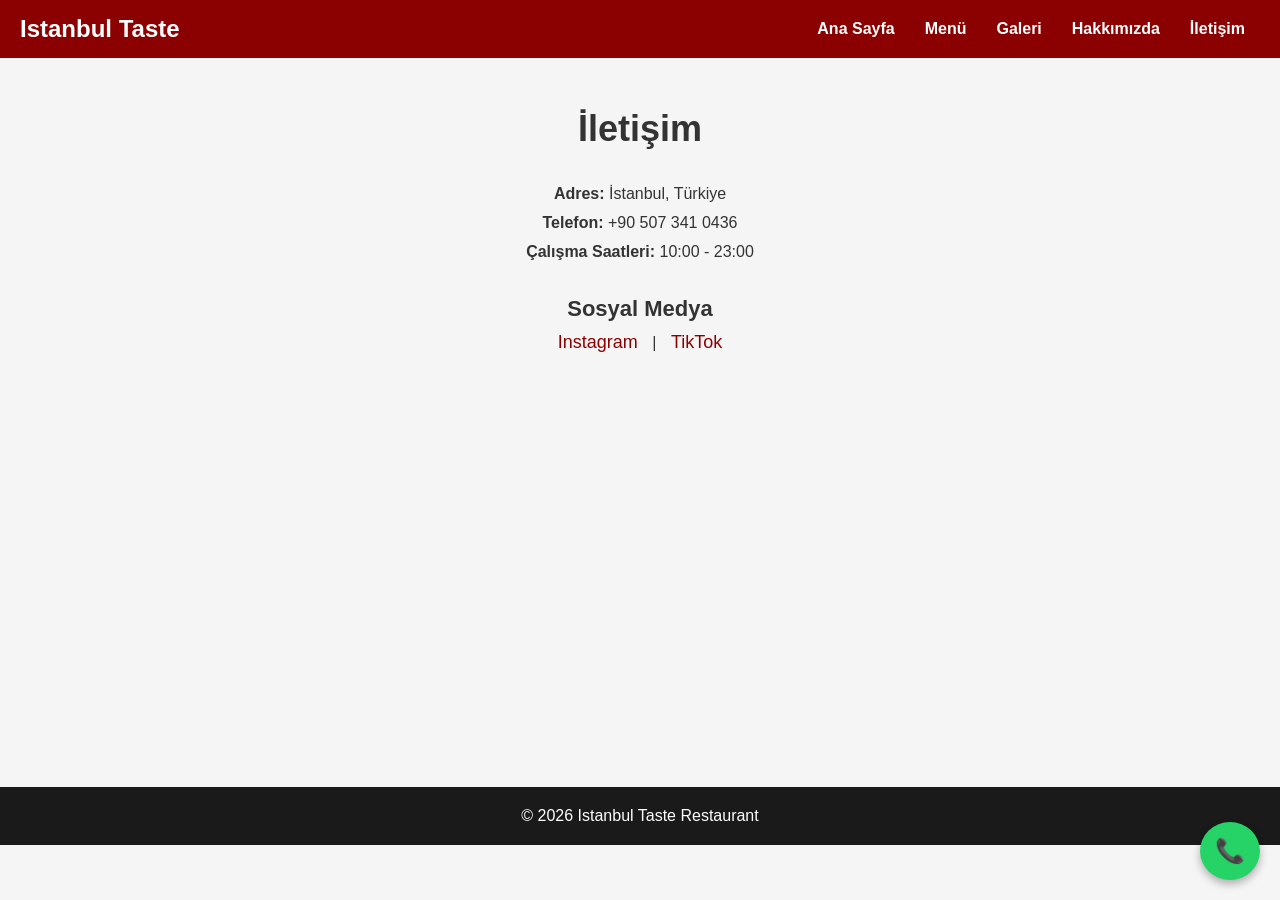
<file: contact.html>
<!DOCTYPE html>
<html lang="tr">
<head>
<meta charset="UTF-8">
<meta name="viewport" content="width=device-width, initial-scale=1.0">
<title>İletişim - Istanbul Taste</title>
<link rel="stylesheet" href="css/style.css">
<style>
/* ===========================
   Genel Ayarlar
=========================== */
body {
    font-family: Arial, sans-serif;
    margin: 0;
    background: #f5f5f5;
}

header {
    background: #8B0000;
    color: white;
    padding: 15px 20px;
}

nav {
    display: flex;
    justify-content: space-between;
    align-items: center;
    flex-wrap: wrap;
}

nav h2 {
    margin: 0;
    font-size: 24px;
}

nav ul {
    display: flex;
    list-style: none;
    margin: 0;
    padding: 0;
    flex-wrap: wrap;
}

nav ul li {
    margin: 0 15px;
}

nav ul li a {
    color: white;
    text-decoration: none;
    font-weight: bold;
    transition: color 0.3s;
}

nav ul li a:hover {
    color: #FFD700;
}

/* ===========================
   İçerik Alanı
=========================== */
.container {
    max-width: 900px;
    margin: auto;
    padding: 50px 20px;
    text-align: center;
}

h1 {
    font-size: 36px;
    margin-bottom: 20px;
}

.info {
    margin-top: 30px;
    line-height: 1.8;
    font-size: 16px;
}

.social {
    margin-top: 30px;
}

.social h3 {
    font-size: 22px;
    margin-bottom: 10px;
}

.social a {
    margin: 0 10px;
    font-size: 18px;
    text-decoration: none;
    color: #8B0000;
    transition: color 0.3s;
}

.social a:hover {
    color: #D4AF37;
}

.map {
    margin-top: 30px;
    border-radius: 10px;
    overflow: hidden;
}

/* ===========================
   Footer
=========================== */
footer {
    background: #1a1a1a;
    color: white;
    text-align: center;
    padding: 20px;
    margin-top: 50px;
}

/* ===========================
   WhatsApp Butonu
=========================== */
.whatsapp {
    position: fixed;
    bottom: 20px;
    right: 20px;
    background: #25D366;
    color: white;
    padding: 15px;
    border-radius: 50%;
    text-decoration: none;
    font-size: 24px;
    display: flex;
    align-items: center;
    justify-content: center;
    box-shadow: 0 4px 8px rgba(0,0,0,0.3);
    transition: transform 0.3s, box-shadow 0.3s;
}

.whatsapp:hover {
    transform: scale(1.1);
    box-shadow: 0 6px 12px rgba(0,0,0,0.4);
}

/* ===========================
   Mobil Uyumluluk
=========================== */
@media (max-width: 768px) {
    nav ul {
        flex-direction: column;
        gap: 10px;
        margin-top: 10px;
    }

    nav h2 {
        font-size: 22px;
        margin-bottom: 10px;
    }

    h1 {
        font-size: 28px;
    }

    .info {
        font-size: 14px;
    }

    .social h3 {
        font-size: 20px;
    }

    .social a {
        font-size: 16px;
        display: inline-block;
        margin: 5px 10px;
    }
}

@media (max-width: 480px) {
    h1 {
        font-size: 24px;
    }

    .info {
        font-size: 13px;
    }

    .social h3 {
        font-size: 18px;
    }

    .social a {
        font-size: 14px;
    }

    .map iframe {
        height: 200px;
    }
}
</style>
</head>

<body>

<header>
<nav>

<h2>Istanbul Taste</h2>

<ul>
<li><a href="index.html">Ana Sayfa</a></li>
<li><a href="menu.html">Menü</a></li>
<li><a href="gallery.html">Galeri</a></li> 
<li><a href="about.html">Hakkımızda</a></li>
<li><a href="contact.html">İletişim</a></li>
</ul>

</nav>
</header>

<div class="container">

<h1>İletişim</h1>

<div class="info">

<p><strong>Adres:</strong> İstanbul, Türkiye</p>
<p><strong>Telefon:</strong> +90 507 341 0436</p>
<p><strong>Çalışma Saatleri:</strong> 10:00 - 23:00</p>

</div>

<div class="social">

<h3>Sosyal Medya</h3>

<p>
<a href="https://www.instagram.com/istanbul_teste_restaurant?igsh=MXgzc20wYWU4c3dnaQ==">Instagram</a> |
<a href="https://www.tiktok.com/@boxal71056?_r=1&_t=ZS-94ZVcYpZY6p">TikTok</a>
</p>

</div>

<div class="map">

<iframe
width="100%"
height="300"
style="border:0"
loading="lazy"
allowfullscreen
src="https://maps.google.com/maps?q=istanbul&t=&z=13&ie=UTF8&iwloc=&output=embed">
</iframe>

</div>

</div>
<a class="whatsapp" href="https://wa.me/905073410436">📞</a>

<footer>

<p>© 2026 Istanbul Taste Restaurant</p>

</footer>

<script src="js/script.js"></script>
</body>

</html>
</file>
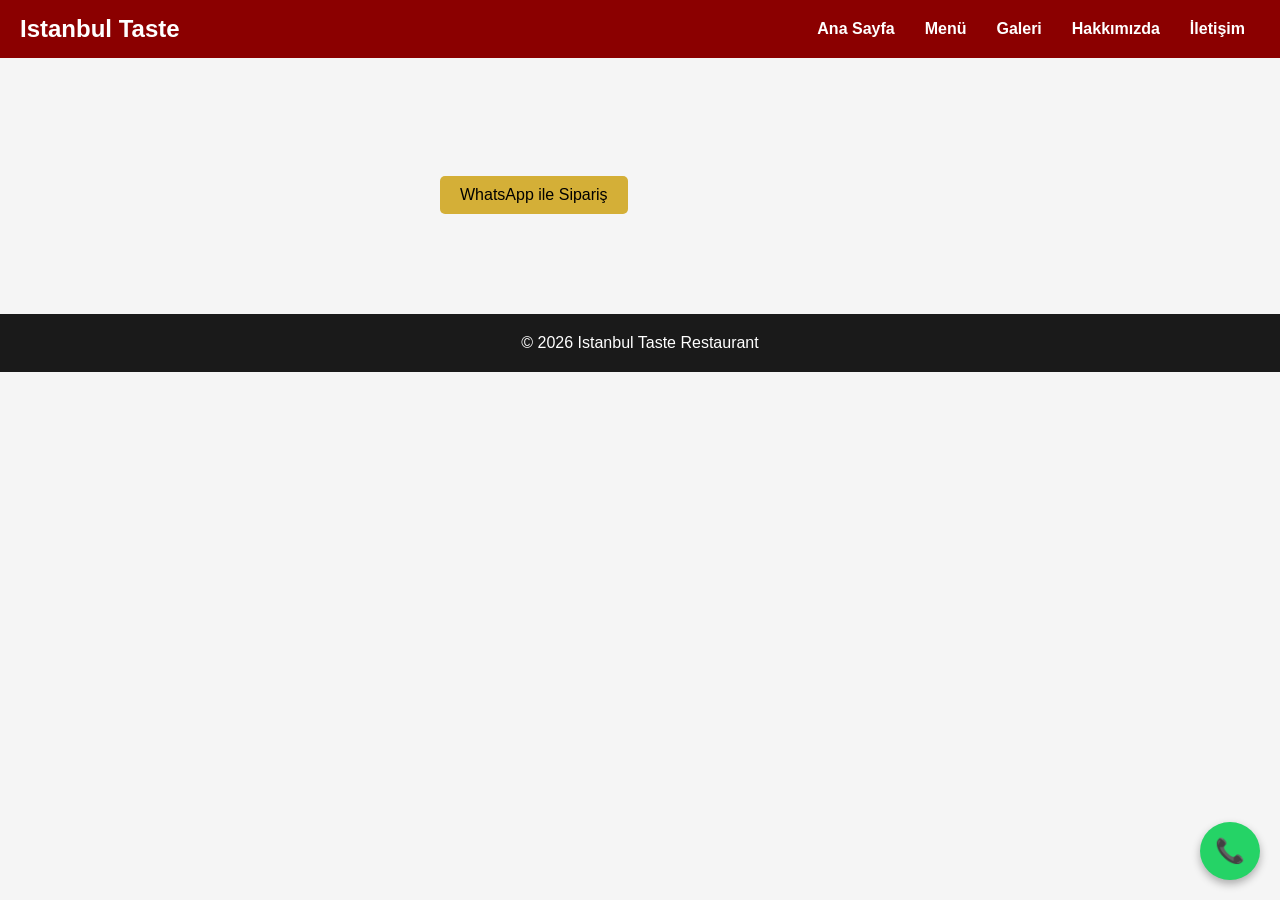
<file: dish.html>
<!DOCTYPE html>
<html lang="tr">
<head>
<meta charset="UTF-8">
<meta name="viewport" content="width=device-width, initial-scale=1.0">
<title>Yemek Detayı - Istanbul Taste</title>
<link rel="stylesheet" href="css/style.css">
<style>
/* ===========================
   Genel Ayarlar
=========================== */
body {
    font-family: Arial, sans-serif;
    margin: 0;
    background: #f5f5f5;
}

header {
    background: #8B0000;
    color: white;
    padding: 15px 20px;
}

nav {
    display: flex;
    justify-content: space-between;
    align-items: center;
    flex-wrap: wrap;
}

nav h2 {
    margin: 0;
    font-size: 24px;
}

nav ul {
    display: flex;
    list-style: none;
    margin: 0;
    padding: 0;
    flex-wrap: wrap;
}

nav ul li {
    margin: 0 15px;
}

nav ul li a {
    color: white;
    text-decoration: none;
    font-weight: bold;
    transition: color 0.3s;
}

nav ul li a:hover {
    color: #FFD700;
}

/* ===========================
   Yemek Detay Alanı
=========================== */
.container {
    padding: 50px 20px;
    max-width: 1000px;
    margin: auto;
}

.dish {
    display: flex;
    flex-wrap: wrap;
    gap: 40px;
    align-items: flex-start;
    justify-content: center;
}

.dish img {
    width: 400px;
    max-width: 100%;
    border-radius: 10px;
}

.info {
    max-width: 400px;
    text-align: left;
}

.info h1 {
    font-size: 32px;
    margin-bottom: 15px;
}

.info p {
    font-size: 16px;
    margin-bottom: 15px;
    line-height: 1.5;
}

.price {
    color: #8B0000;
    font-size: 24px;
    font-weight: bold;
}

/* ===========================
   Butonlar
=========================== */
.btn {
    background: #D4AF37;
    padding: 10px 20px;
    text-decoration: none;
    color: black;
    border-radius: 5px;
    display: inline-block;
    margin-top: 20px;
    transition: background 0.3s;
}

.btn:hover {
    background: #b8942c;
}

/* ===========================
   Footer
=========================== */
footer {
    background: #1a1a1a;
    color: white;
    text-align: center;
    padding: 20px;
    margin-top: 50px;
}

/* ===========================
   WhatsApp Butonu
=========================== */
.whatsapp {
    position: fixed;
    bottom: 20px;
    right: 20px;
    background: #25D366;
    color: white;
    padding: 15px;
    border-radius: 50%;
    text-decoration: none;
    font-size: 24px;
    display: flex;
    align-items: center;
    justify-content: center;
    box-shadow: 0 4px 8px rgba(0,0,0,0.3);
    transition: transform 0.3s, box-shadow 0.3s;
}

.whatsapp:hover {
    transform: scale(1.1);
    box-shadow: 0 6px 12px rgba(0,0,0,0.4);
}

/* ===========================
   Mobil Uyumluluk
=========================== */
@media (max-width: 768px) {
    nav ul {
        flex-direction: column;
        gap: 10px;
        margin-top: 10px;
    }

    nav h2 {
        font-size: 22px;
        margin-bottom: 10px;
    }

    .dish {
        flex-direction: column;
        gap: 30px;
        align-items: center;
    }

    .info {
        max-width: 90%;
        text-align: center;
    }

    .info h1 {
        font-size: 28px;
    }

    .price {
        font-size: 20px;
    }
}

@media (max-width: 480px) {
    .dish img {
        width: 100%;
    }

    .info h1 {
        font-size: 24px;
    }

    .info p {
        font-size: 14px;
    }

    .price {
        font-size: 18px;
    }
}
</style>
</head>

<body>

<header>
<nav>
<h2>Istanbul Taste</h2>

<ul>
<li><a href="index.html">Ana Sayfa</a></li>
<li><a href="menu.html">Menü</a></li>
<li><a href="gallery.html">Galeri</a></li> 
<li><a href="about.html">Hakkımızda</a></li>
<li><a href="contact.html">İletişim</a></li>
</ul>

</nav>
</header>

<div class="container">

<div class="dish">


<div class="info">

<h1 id="dish-name"></h1>

<img id="dish-img">

<p id="dish-desc"></p>

<p id="dish-price"></p>

<a class="btn" href="https://wa.me/905073410436">WhatsApp ile Sipariş</a>

</div>

</div>

</div>
<a class="whatsapp" href="https://wa.me/905073410436">📞</a>

<footer>

<p>© 2026 Istanbul Taste Restaurant</p>

</footer>

<script src="js/script.js"></script>
</body>

</html>
</file>
<file: css/style.css>
/* Genel Ayarlar */

*{
margin:0;
padding:0;
box-sizing:border-box;
}

body{
font-family:Arial, sans-serif;
background:#f5f5f5;
color:#333;
}

/* Navbar */

header{
background:#8B0000;
color:white;
padding:15px 30px;
}

nav{
display:flex;
justify-content:space-between;
align-items:center;
}

nav h2{
font-size:24px;
}

nav ul{
list-style:none;
display:flex;
}

nav ul li{
margin-left:20px;
}

nav ul li a{
color:white;
text-decoration:none;
font-weight:bold;
transition:0.3s;
}

nav ul li a:hover{
color:#D4AF37;
}

/* Hero */

.hero{
height:80vh;
background:url("https://images.unsplash.com/photo-1600891964599-f61ba0e24092") center/cover;
display:flex;
flex-direction:column;
justify-content:center;
align-items:center;
color:white;
text-align:center;
text-shadow:0 0 10px black;
}

.hero h1{
font-size:50px;
}

.btn{
background:#D4AF37;
color:black;
padding:12px 25px;
border-radius:6px;
text-decoration:none;
margin-top:20px;
display:inline-block;
}

/* Sections */

.section{
padding:60px 20px;
text-align:center;
}

/* Cards */

.grid{
display:flex;
justify-content:center;
gap:30px;
flex-wrap:wrap;
margin-top:30px;
}

.card{
background:white;
width:250px;
padding:20px;
border-radius:10px;
box-shadow:0 0 10px rgba(0,0,0,0.15);
transition:0.3s;
}

.card:hover{
transform:scale(1.05);
}

.card img{
width:100%;
border-radius:10px;
}

.price{
color:#8B0000;
font-weight:bold;
margin-top:10px;
}

/* Gallery */

.gallery{
display:grid;
grid-template-columns:repeat(auto-fit,minmax(250px,1fr));
gap:20px;
margin-top:30px;
}

.gallery img{
width:100%;
border-radius:10px;
}

/* Container */

.container{
max-width:1000px;
margin:auto;
padding:40px 20px;
}

/* Footer */

footer{
background:#1a1a1a;
color:white;
text-align:center;
padding:20px;
margin-top:50px;
}

/* WhatsApp Button */

.whatsapp{
position:fixed;
bottom:20px;
right:20px;
background:#25D366;
color:white;
font-size:22px;
padding:15px;
border-radius:50%;
text-decoration:none;
box-shadow:0 0 10px rgba(0,0,0,0.3);
}

/* Responsive */

@media(max-width:768px){

nav{
flex-direction:column;
}

nav ul{
margin-top:10px;
}

.hero h1{
font-size:36px;
}

}
</file>
